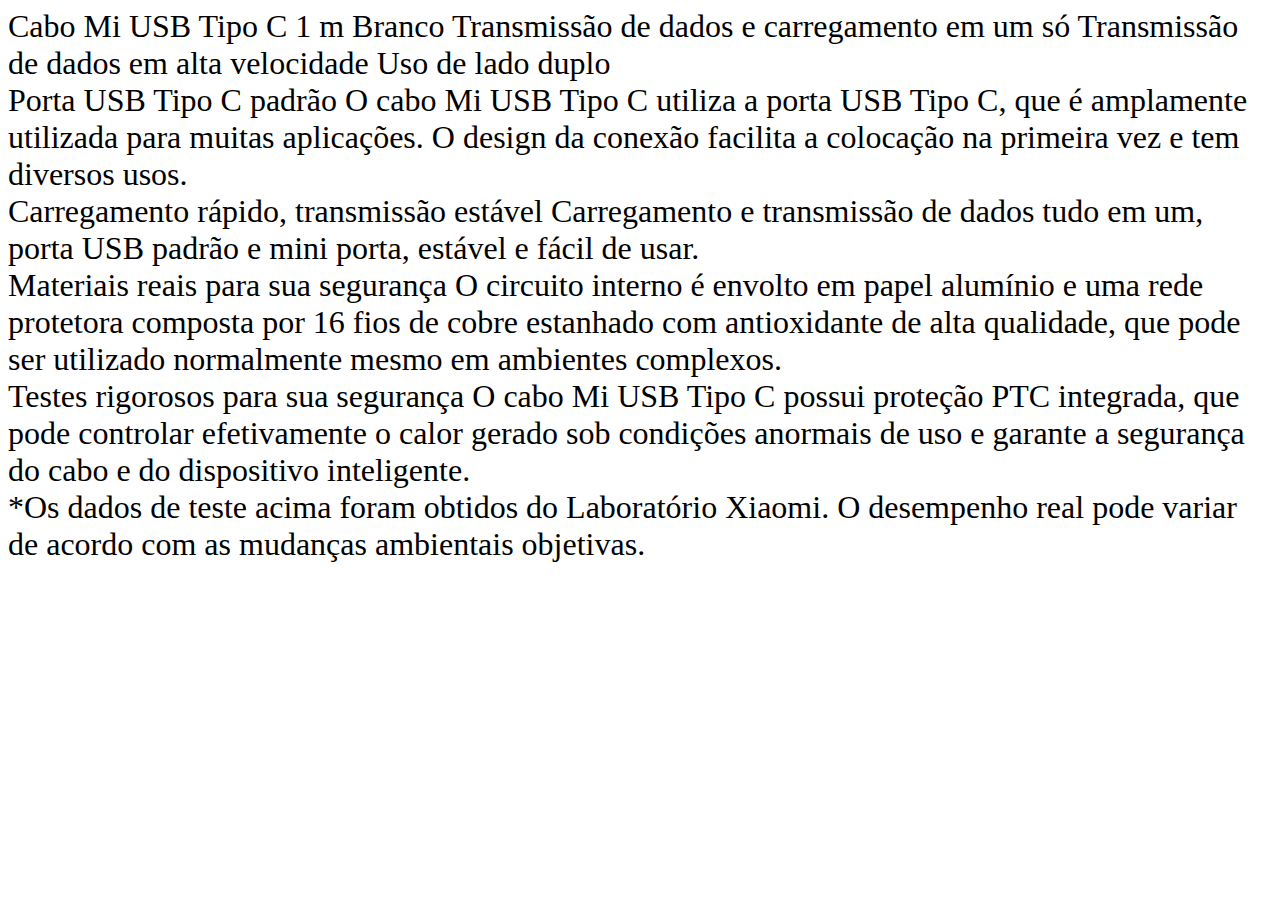
<file: mob/index.html>
<!DOCTYPE html>
<html xml:lang="pt-BR" lang="pt-BR">

<head>

    <meta charset="UTF-8">
    <meta name="viewport" content="width=device-width,initial-scale=1,user-scalable=no">
    <title>mi-usb-type-c-cable-1m - Mi Brazil</title>

    <link rel="stylesheet" href="https://i02.appmifile.com/i18n/fonts/CamphorPro/index.css" />
    <link href="https://www.mi.com/sgp/spps_files/product/2.21.204/mobile_v4/mi-usb-type-c-cable-1m/css/main.css" rel="stylesheet">

    <script>!function (e, t) { var i = t.documentElement; function n() { var t = i.clientWidth || 320, n = (t > 720 ? 720 : t < 320 ? 320 : t) / 22.5; i.style.fontSize = n + "px", e.rootFontSize = n } if (e.oriRootFontSize = 48, e.addEventListener("resize", (function () { n() }), !1), e.addEventListener("pageshow", (function (e) { e.persisted && n() }), !1), n(), e.devicePixelRatio && e.devicePixelRatio >= 2) { var o = t.createElement("div"), d = t.createElement("body"); o.style.border = "0.5px solid transparent", d.appendChild(o), i.appendChild(d), 1 === o.offsetHeight && i.classList.add("hairlines"), i.removeChild(d) } }(window, document)</script>

    <script src="../bundle.js"></script>
</head>

<body>

<main class="usb-c-cable">

<div class="section section_01" data-type="bg" data-id="ql1dlq55fq" data-background-image="//i01.appmifile.com/webfile/globalimg/products/m/mi-usb-c-cable-1m-white/sec01.jpg"
style="background-image:url(//i01.appmifile.com/webfile/globalimg/products/m/mi-usb-c-cable-1m-white/sec01.jpg)">
<div class="text-container">
<span data-key="name_1" class="xm-text title" data-type="text" data-id="c97qerix3x">Cabo Mi USB Tipo C 1 m Branco</span>
<span data-key="overview_1" class="xm-text desc" data-type="text" data-id="w6fuvmvar0">Transmissão de dados e carregamento em um só </span>
<span data-key="overview_2" class="xm-text desc" data-type="text" data-id="jvrvmhj4pq">Transmissão de dados em alta velocidade</span>
<span data-key="overview_3" class="xm-text desc" data-type="text" data-id="3iuowrb8mx">Uso de lado duplo</span>
</div>
</div>

<div class="section section_02 lazy" data-type="bg" data-id="z9zb2pwc0s" style="background-image:url(//i01.appmifile.com/webfile/globalimg/products/m/mi-usb-c-cable-1m-white/sec02.jpg)">
<div class="text-container">
<span data-key="overview_4" class="xm-text title" data-type="text" data-id="ji2d0bcro9">Porta USB Tipo C padrão</span>
<span data-key="overview_5" class="xm-text feature" data-type="text" data-id="7fteb4g2jx">O cabo Mi USB Tipo C utiliza a porta USB Tipo C, que é amplamente utilizada para muitas aplicações. O design da conexão facilita a colocação na primeira vez e tem diversos usos. </span>
</div>
</div>

<div class="section section_03 lazy" data-type="bg" data-id="do0jdvgnlg" style="background-image:url(//i01.appmifile.com/webfile/globalimg/products/m/mi-usb-c-cable-1m-white/sec03.jpg)">
<div class="text-container">
<span data-key="overview_6" class="xm-text title" data-type="text" data-id="66ydm01ipf">Carregamento rápido, transmissão estável</span>
<span data-key="overview_7" class="xm-text feature" data-type="text" data-id="4jf4xd56nh">Carregamento e transmissão de dados tudo em um, porta USB
padrão e mini porta, estável e fácil de usar.</span>
</div>
</div>

<div class="section section_04 lazy" data-type="bg" data-id="r5rb5w6qrx" style="background-image:url(//i01.appmifile.com/webfile/globalimg/products/m/mi-usb-c-cable-1m-white/sec04.jpg)">
<div class="text-container">
<span data-key="overview_8" class="xm-text title" data-type="text" data-id="8i2k42d4fa">Materiais reais para sua segurança</span>
<span data-key="overview_9" class="xm-text feature" data-type="text" data-id="zq9j14gbf4">O circuito interno é envolto em papel alumínio e uma rede protetora composta por 16 fios de cobre estanhado com antioxidante de alta qualidade, que pode ser utilizado normalmente mesmo em ambientes complexos.</span>
</div>
</div>

<div class="section section_05 lazy" data-type="bg" data-id="723ufyouve" style="background-image:url(//i01.appmifile.com/webfile/globalimg/products/m/mi-usb-c-cable-1m-white/sec05.jpg)">
<div class="text-container">
<span data-key="overview_10" class="xm-text title" data-type="text" data-id="467suh1f62">Testes rigorosos para sua segurança</span>
<span data-key="overview_11" class="xm-text feature" data-type="text" data-id="yhfakkrc83">O cabo Mi USB Tipo C possui proteção PTC integrada, que pode controlar efetivamente o calor gerado sob condições anormais de uso e garante a segurança do cabo e do dispositivo inteligente.</span>
</div>
</div>

<div class="section section_06 lazy" data-type="bg" data-id="j2jer4gob6" data-background-image="">
<span data-key="overview_12" class="xm-text note" data-type="text" data-id="x3zqticbun">*Os dados de teste acima foram obtidos do Laboratório Xiaomi. O desempenho real pode variar de acordo com as mudanças ambientais objetivas.</span>
</div>

</main>
</body>
</html>
</file>
